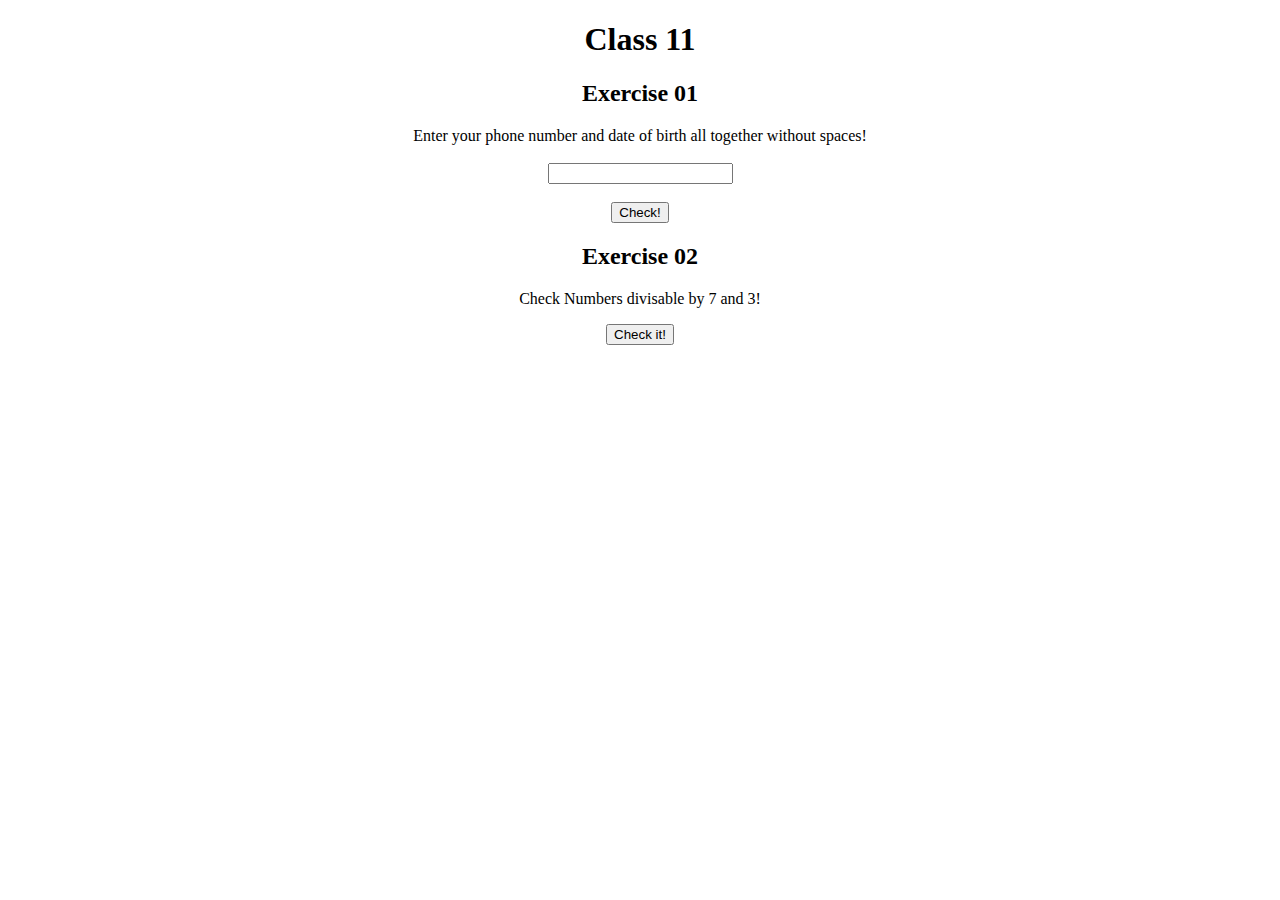
<file: 11 class/index.html>
<!DOCTYPE html>
<html lang="en">
<head>
    <meta charset="UTF-8">
    <meta name="viewport" content="width=device-width, initial-scale=1.0">
    <title>Document</title>
</head>
<body>
    <h1 style="text-align: center;">Class 11</h1>
    <h2 style="text-align: center;">Exercise 01</h2>
    
    <div style="text-align: center"> 
        <label for="numb">Enter your phone number and date of birth all together without spaces!</label>
        <br>
        <br>
        <input type="text" name="" id="numb" />
        <br>
        <br>
        <button id="btn">Check!</button>

        <p></p>

    </div>

    <h2 style="text-align: center">Exercise 02</h2>

    <div class="myDiv" style="text-align: center">
        <p>Check Numbers divisable by 7 and 3!</p>
        <button id="two">Check it!</button>
        <p></p>

    </div>




    <script src="index.js"></script>
</body>
</html>
</file>
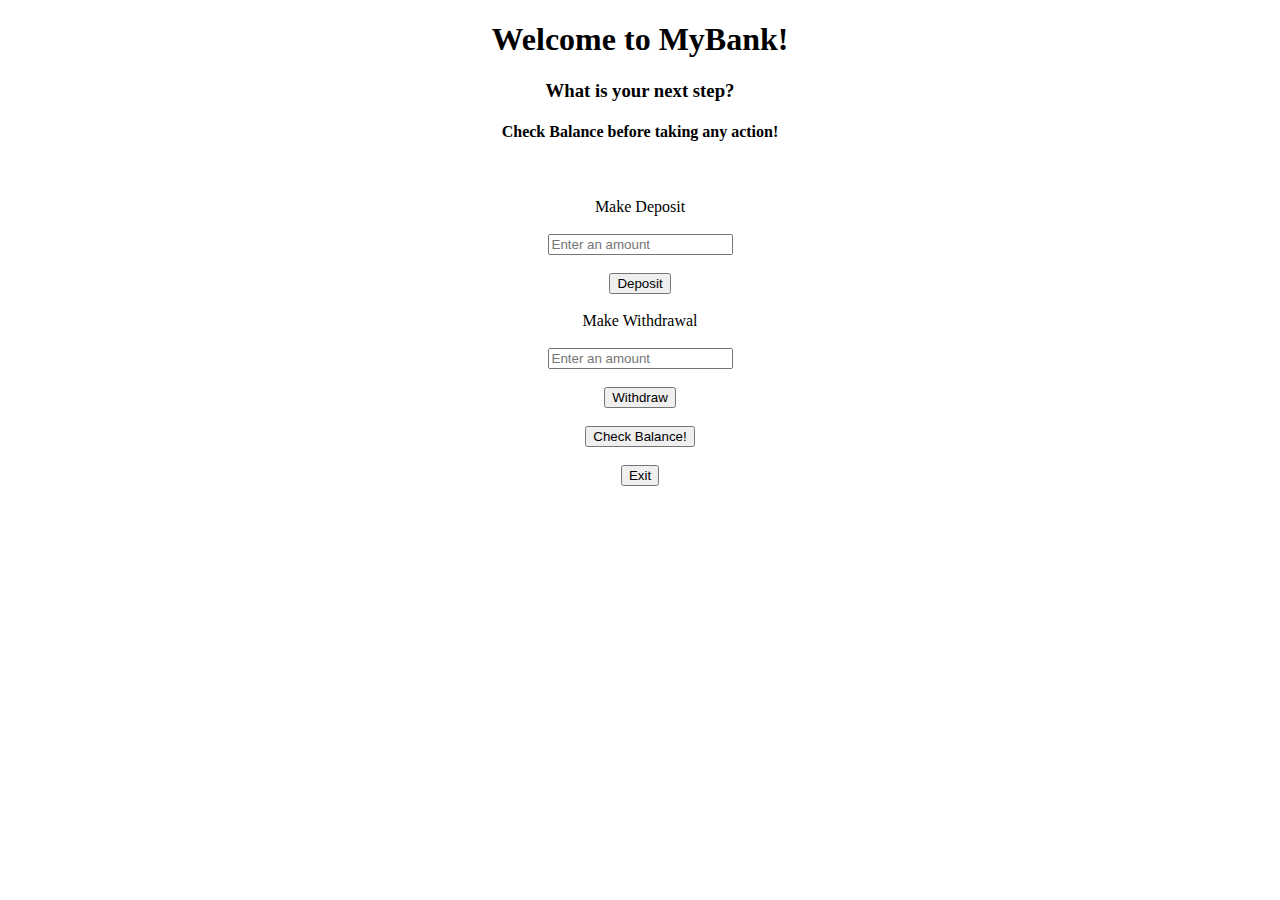
<file: 11 class/exercise 3 - Copy/three.html>
<!DOCTYPE html>
<html lang="en">
<head>
    <meta charset="UTF-8">
    <meta name="viewport" content="width=device-width, initial-scale=1.0">
    <title>Document</title>
</head>
<body>
    <div style="text-align: center;" id="atm">
        <h1>Welcome to MyBank!</h1>
        <h3>What is your next step?</h3>
        <h4>Check Balance before taking any action!</h4>
        <br>
        <br>
        <label for="">Make Deposit</label>
        <br>
        <br>
        <input type="text" name="" id="" placeholder="Enter an amount"/>
        <br>
        <br>
        <button>Deposit</button>
        <br>
        <br>
        <label for="">Make Withdrawal</label>
        <br>
        <br>
        <input type="text" name="" id="" placeholder="Enter an amount"/>
        <br>
        <br>
        <button>Withdraw</button>
        <br>
        <br>
        <button>Check Balance!</button>
        <br>
        <br>
        <button>Exit</button>

        
    </div>
    

    <script src="three.js"></script>
</body>
</html>
</file>
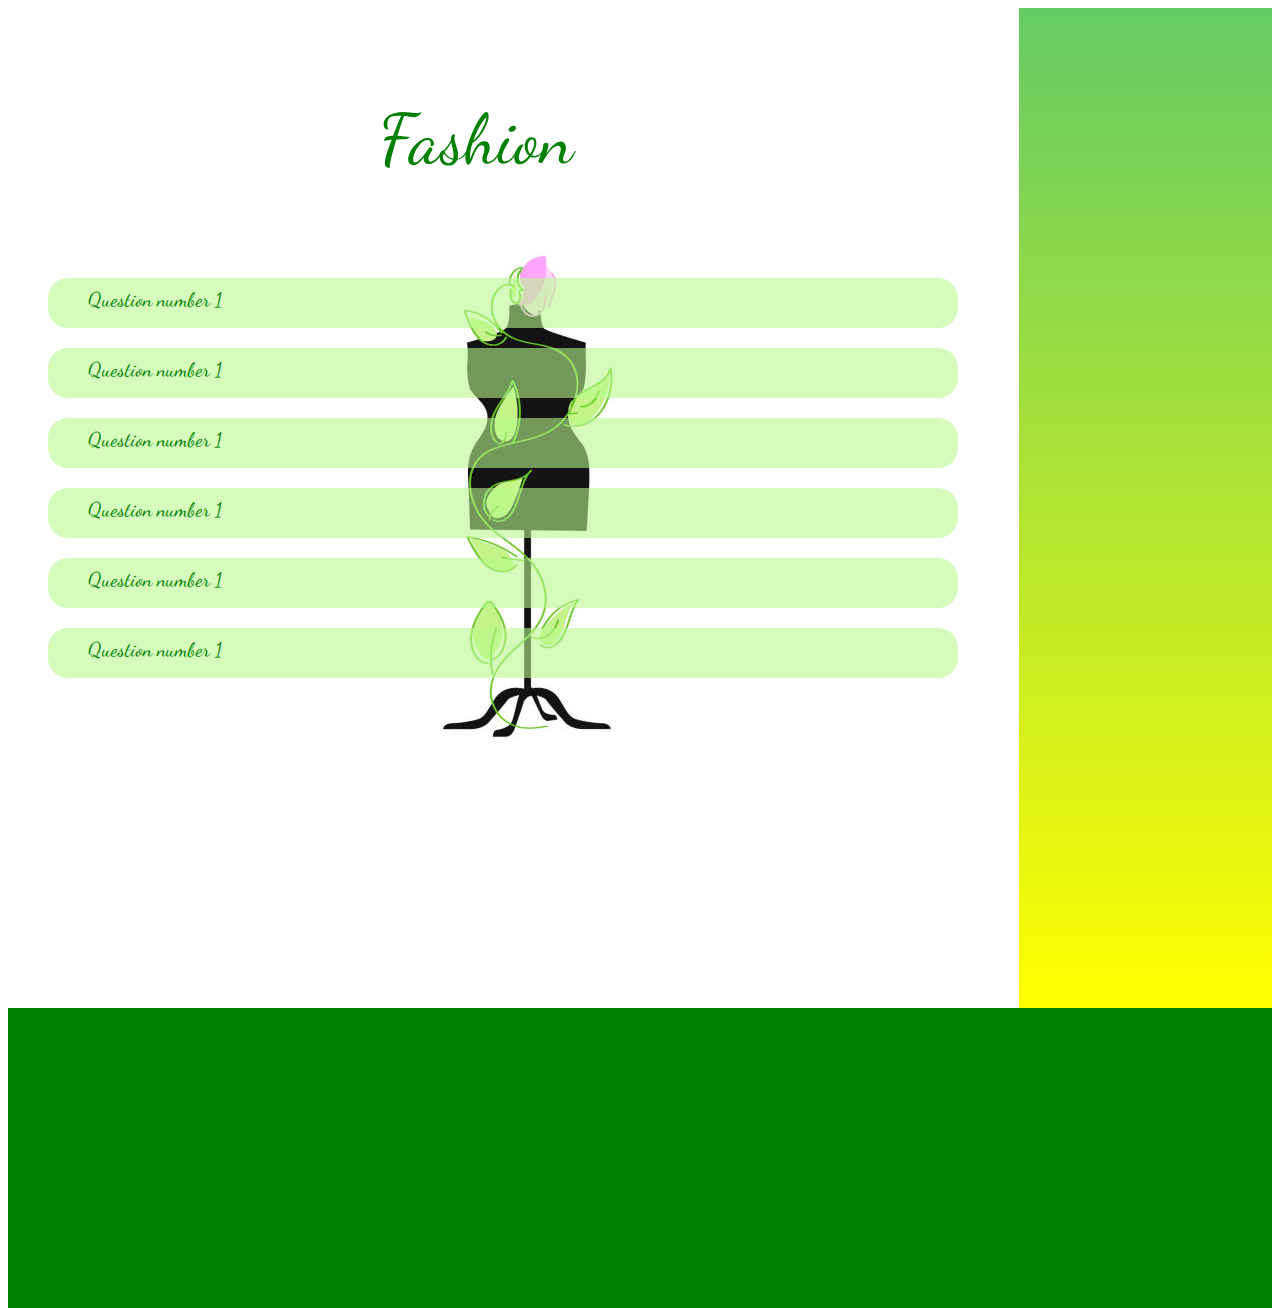
<file: CLIENT PROJECT/client projects/project.html>
<!DOCTYPE html>
<html lang="en">
<head>
    <meta charset="UTF-8">
    <meta http-equiv="X-UA-Compatible" content="IE=edge">
    <meta name="viewport" content="width=device-width, initial-scale=1.0">
    <link rel="stylesheet" href="project.css" >
    <link rel="preconnect" href="https://fonts.gstatic.com">
    <link href="https://fonts.googleapis.com/css2?family=Dancing+Script&display=swap" rel="stylesheet">
    <title>Document</title>
</head>
<body>
    <header>
        <p id="fashionTitle"> Fashion </p>
    </header>

    <main>  
        
    
        
        
    <div class="question">   
        <p class="questionTemplate"> Question number 1</p>
        <p class="questionTemplate"> Question number 1</p>
        <p class="questionTemplate"> Question number 1</p>
        <p class="questionTemplate"> Question number 1</p>
        <p class="questionTemplate"> Question number 1</p>
        <p class="questionTemplate"> Question number 1</p>
        

    </div>  
        
        
    </main>
    
    <aside>

    </aside>
    <footer>

    </footer>
</body>
</html>
</file>
<file: CLIENT PROJECT/client projects/project.css>
*
{
    font-family: 'Dancing Script', cursive;
   
}



header
{
    box-sizing: border-box;
    width: 70%;
    height: 200px;
    float: left;
    position: fixed;
    z-index: 200;
    
}

#fashionTitle
{
    box-sizing: border-box;
    width: 60%;
    
    height: 150px;
    color: green;
    text-align: center;
    padding: 20px;
    font-size: 70px;
    float: left;
    /* background-color:rgb(241, 238, 238,0.3); */
    border-radius: 100px;
    margin-right: 200px;
    margin-left:200px;
      
}
main
{
    width: 80%;
    height: 1000px;
    float: left;
    position: relative;
    background-image: url("images/img-fashion.jpg");
    background-position: center;
    background-repeat: no-repeat;
    
    
    
}

.question
{
    width: 100%;
    height: 1000px;
    position:absolute;
    top: 250px;
    font-size: 20px;
    color: green;
    
    
    
}

.questionTemplate {
    box-sizing: border-box;
    width: 90%;
    height: 50px;
    background-color: rgba(185, 250, 142, 0.582);
    border-radius: 20px;
    font-size: 20px;
    margin-left: 40px;
    padding: 10px 40px;
}

aside
{
    width: 20%;
    height: 1000px;
    float: right;
    background-image: linear-gradient(180deg, rgba(101, 202, 101, 1.5), yellow);
}
footer
{
    width: 100%;
    height: 300px;
    float: left;
    background-color: green;
}
</file>
